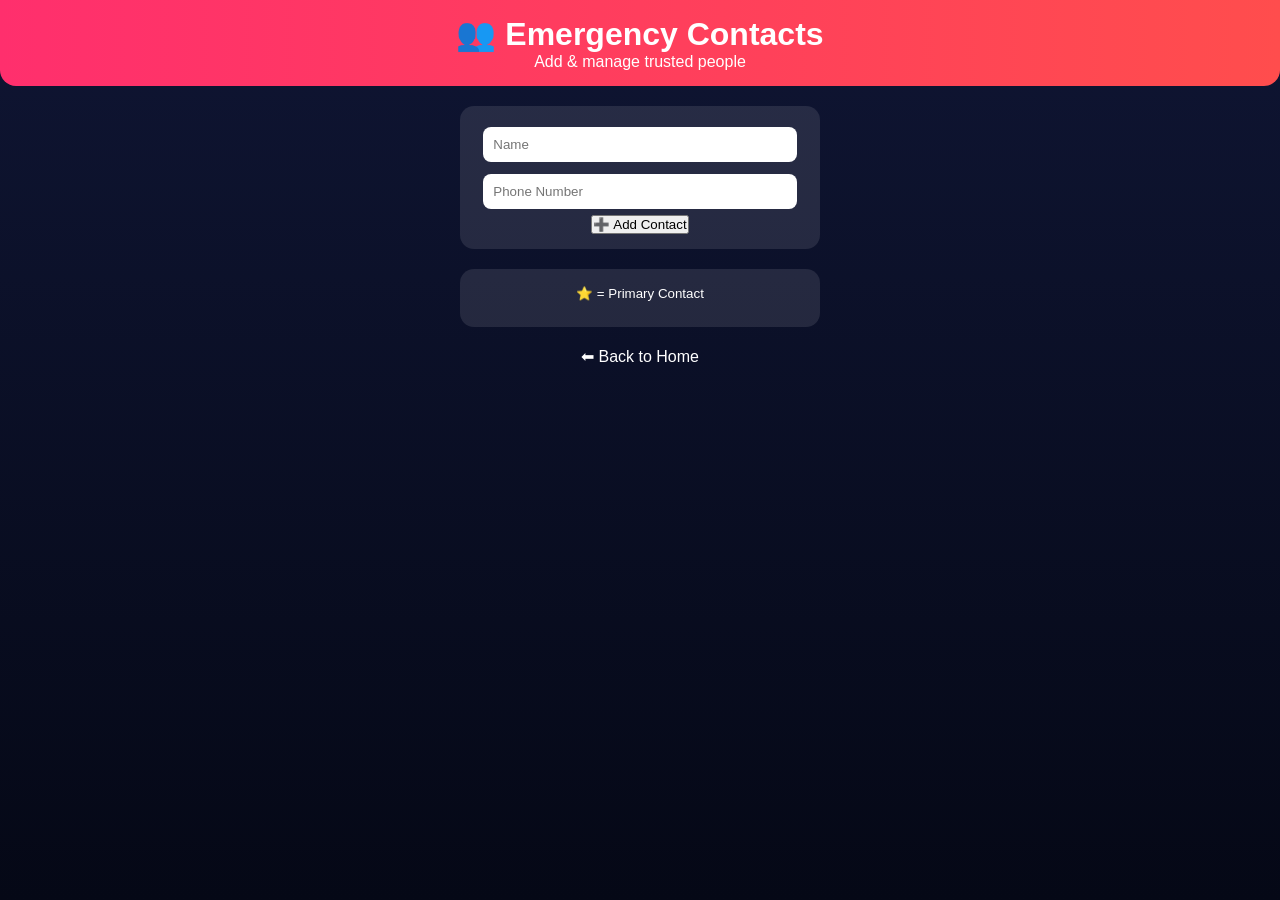
<file: contacts.html>
<!DOCTYPE html>
<html lang="en">
<head>
  <meta charset="UTF-8">
  <title>Emergency Contacts</title>
  <meta name="viewport" content="width=device-width, initial-scale=1.0">
  <link rel="stylesheet" href="style.css">
</head>

<body>

<header class="top-header">
  <h1>👥 Emergency Contacts</h1>
  <p>Add & manage trusted people</p>
</header>

<section class="card">
  <input id="name" placeholder="Name">
  <input id="phone" placeholder="Phone Number">
  <button onclick="addContact()">➕ Add Contact</button>
</section>

<section class="card">
  <small>⭐ = Primary Contact</small>
  <ul id="contactList"></ul>
</section>

<a href="index.html" class="back-btn">⬅ Back to Home</a>

<script src="script.js"></script>
</body>
</html>
</file>
<file: style.css>
* {
  margin: 0;
  padding: 0;
  box-sizing: border-box;
  font-family: Arial, sans-serif;
}

/* BACKGROUND */
body {
  background: linear-gradient(#0f1533, #050816);
  color: white;
  min-height: 100vh;
  text-align: center;
}

/* HEADER */
.top-header {
  background: linear-gradient(to right, #ff2f6d, #ff4d4d);
  padding: 15px;
  border-bottom-left-radius: 16px;
  border-bottom-right-radius: 16px;
}

/* STATUS */
.status {
  margin: 10px;
  color: #ffb3b3;
  font-weight: bold;
}

/* SOS */
.sos-wrapper {
  margin-top: 60px;
}

#sosBtn {
  width: 220px;
  height: 220px;
  border-radius: 50%;
  font-size: 42px;
  font-weight: bold;
  border: none;
  color: white;
  background: radial-gradient(circle at top, #ff5f5f, #b30000);
  box-shadow: 0 0 40px rgba(255,0,0,0.8);
  animation: pulse 1.5s infinite;
}

/* PULSE */
@keyframes pulse {
  0% { box-shadow: 0 0 0 0 rgba(255,0,0,0.7); }
  70% { box-shadow: 0 0 0 35px rgba(255,0,0,0); }
  100% { box-shadow: 0 0 0 0 rgba(255,0,0,0); }
}

/* BOTTOM BAR */
.bottom-bar {
  position: fixed;
  bottom: 20px;
  width: 100%;
  display: flex;
  justify-content: space-around;
}

.small-btn {
  padding: 10px 16px;
  border-radius: 12px;
  border: none;
  background: rgba(255,255,255,0.15);
  color: white;
  font-size: 14px;
  text-decoration: none;
}

/* CARDS */
.card {
  background: rgba(255,255,255,0.1);
  margin: 20px auto;
  padding: 15px;
  width: 90%;
  max-width: 360px;
  border-radius: 14px;
}

input {
  width: 95%;
  padding: 10px;
  margin: 6px 0;
  border-radius: 8px;
  border: none;
}

/* CONTACT LIST */
ul {
  list-style: none;
  margin-top: 10px;
}

li {
  background: rgba(255,255,255,0.15);
  padding: 10px;
  border-radius: 10px;
  margin-bottom: 6px;
}

/* BACK */
.back-btn {
  display: block;
  margin: 20px auto;
  color: white;
  text-decoration: none;
}

/* FAKE CALL */
.fake-call {
  position: fixed;
  inset: 0;
  background: black;
  display: flex;
  justify-content: center;
  align-items: center;
  z-index: 9999;
}

.hidden {
  display: none;
}

.call-buttons {
  display: flex;
  justify-content: space-around;
  margin-top: 40px;
}

.call-buttons button {
  width: 80px;
  height: 80px;
  font-size: 24px;
  border-radius: 50%;
  border: none;
}

.accept { background: green; }
.decline { background: red; }
</file>
